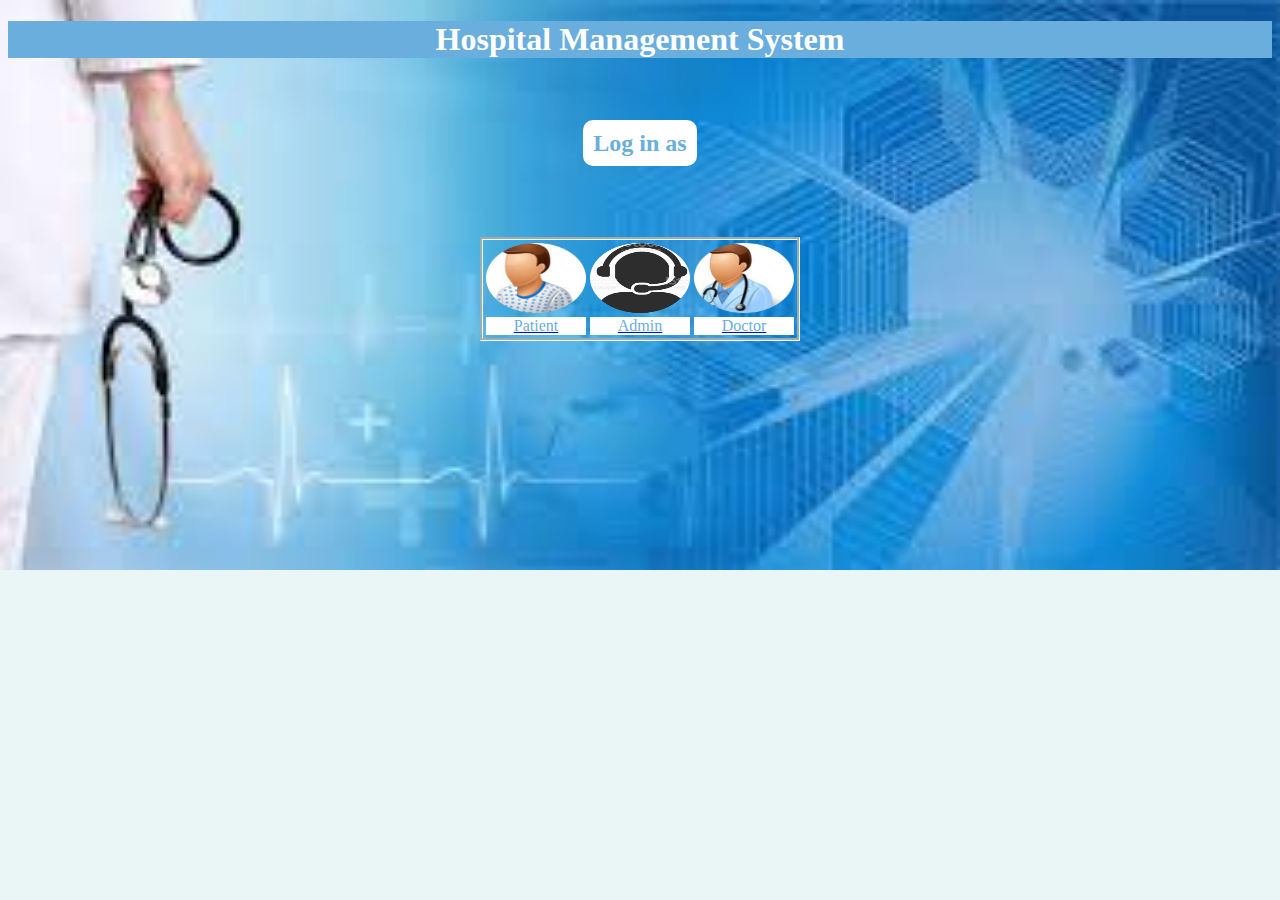
<file: index.html>
<!DOCTYPE html>
<html lang="en" dir="ltr">

<head>
  <meta charset="utf-8">
  <title>Welcome Page</title>
  <link rel="stylesheet" href="css/styles.css">
  <link rel="icon" href="icon/favicon.ico">
  <style media="screen">
    body {
      background-color: #EAF6F6;
      background-image: url('img/HMS-index.jpg');
      background-repeat: no-repeat;
      background-size: cover;
    }

    h1 {
      color: white;
      background-color: #6aaede;
    }

    h2 {
      color: #6aaede;
      margin: auto;
      content: "";
      display: contents;
    }

    h2 span {
      background-color: white;
      padding: 10px;
      border-radius: 10px;
    }
    .LoginDiv {
      content: "";
      display: contents;
      background-color: #6aaede;
      text-align: center;

    }
    .Login {
      text-align: center;
      margin: auto;
      width: 100%;
      display: inline-block;
      padding-top: 50px;
    }
    .HMSDiv {
      content: "";
      display: contents;
    }
    .UsersDiv {
      margin-top: 80px;
    }
  </style>
</head>

<body>
  <div class="HMSDiv">
    <h1>Hospital Management System</h1>
    <div class="Login">
      <h2><span> Log in as</span></h2>
    </div>
  </div>
  <div class="UsersDiv">
    <table>
      <tr>
        <td>
          <a href="GuestUserLogin.html"><img src="img/patient.png" alt="Patient" width=100" height="70">
            <figcaption>Patient</figcaption>
          </a>
        </td>
        <td>
          <a href="AdminLogin.html"><img src="img/reception.png" alt="Admin" width=100" height="70">
            <figcaption>Admin</figcaption>
          </a>
        </td>
        <td>
          <a href="PatientsRecord.html"><img src="img/doctor.png" alt="Doctor" width=100" height="70">
            <figcaption>Doctor</figcaption>
          </a>
        </td>
      </tr>
    </table>
</body>

</html>
</file>
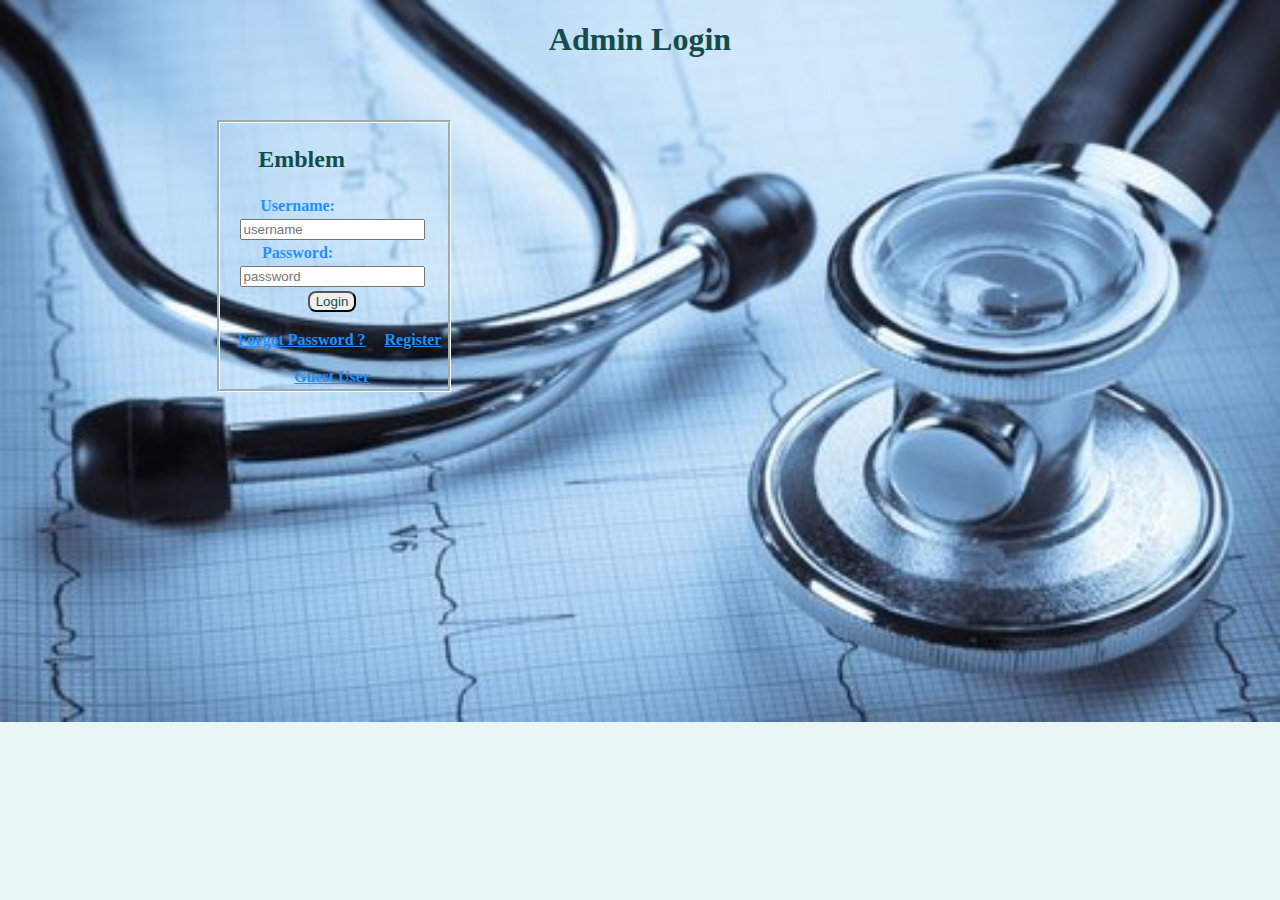
<file: AdminLogin.html>
<!DOCTYPE html>
<html lang="en" dir="ltr">

<head>
  <meta charset="utf-8">
  <title>Admin Login</title>
  <link rel="stylesheet" href="css/styles.css">
  <link rel="icon" href="icon/favicon.ico">

  <style>
    body {

      background-color: #EAF6F6;
      background-image: url("img/hospital-management-system.jpg");
      background-repeat: no-repeat;
      background-size: cover;
    }

    * {
      box-sizing: border-box;
    }

    .card {
      position: relative;
      width: 200px;
      height: 200px;
      /*border:1px solid blue;*/
      overflow: hidden;
    }

    .card>div {
      height: 100%;
      width: 100%;
    }

    .card .foreground {
      position: absolute;
      top: 0;
      left: 0;
      right: 0;
      bottom: 0;
      transform: translateX(100%);
      background: url("img/Health-Care-admin.jpg") no-repeat;
      transition: .5s ease;
    }

    .card:hover .foreground {
      transform: translateX(0);
    }

    .float-container {
      padding: 20px;
    }

    .float-child {
      width: 50%;
      float: left;
      padding: 20px;
    }

    label {
      color: dodgerblue;
    }

    td {
      text-align: center;
    }

    #resetPasswordSection {
      display: none;
    }

    #resetPasswordSection {
      /*background: green;*/
      color: white;
      padding: 5em;
    }

    #resetPasswordSection:target {
      display: block;
      border-width: medium;
      border-radius: 10px;
      border: red;
      padding: 0;


    }
  </style>
</head>

<body>
  <h1>Admin Login</h1>
  <div class="float-container">
    <div class="float-child">
      <form action="PatientsRecord.html">
        <table>
          <tr>
            <th>
              <h2 style="color:#144c4c">Emblem</h2>
            </th>
          </tr>
          <tr>
            <td colspan="2">
              <label>Username</label>
            </td>
          </tr>
          <tr>
            <td colspan="2">
              <input type="text" name="username" value="" placeholder="username" required>
            </td>
          </tr>
          <tr>
            <td colspan="2">
              <label>Password</label>
            </td>
          </tr>
          <tr>
            <td colspan="2">
              <input type="text" name="password" value="" placeholder="password" required>
            </td>
          </tr>
          <tr>
            <td colspan="2">
              <input type="submit" name="submit" value="Login" class="SubmitButton">
            </td>
          </tr>
          <tr>
            <td style="text-align:left;  display: inline-block;padding: 1em; ">
              <a href="#resetPasswordSection" style="float:left;color:dodgerblue;font-weight:bold;">Forgot Password ?</a>
            </td>
            <td style="text-align:right;">
              <a href="RegisterUser.html" style="float:right;color:dodgerblue;font-weight:bold;">Register</a>
            </td>
            <td>
          </tr>
          <tr>
            <td colspan="2" style="text-align:center;">
              <a href="GuestUserLogin.html" style="float:center; color:dodgerblue;font-weight:bold;">Guest User</a>
            </td>
          </tr>
        </table>
      </form>
    </div>
    <div class="card float-child">
      <div class="foreground">
        <h2>Welcome to the Ghana Health Record, Please login in to access patient information.</h2>
      </div>
      <div class="background">
      </div>
    </div>
    <div class="textContainer float-child">
      <div id="resetPasswordSection">
        <form action="mailto:ItAdmin@Hospital.com" method="post" enctype="text/plain">
          <table style="width:100%">
            <tr>
              <th>
                <label style="width: 100%;color: black;">
                Please enter your email below, we will send information to reset your password.
              </label>
            </th>
            </tr>
            <tr>
              <td>
                <input type="email" name="EmailAddress" value="" placeholder="Email Address" required>
              </td>
            </tr>
            <tr>
              <td>
                <input type="submit" name="Reset Password" value="Reset Password" class="SubmitButton" style="color:red;">
              </td>
            </tr>
          </table>
        </form>
      </div>
    </div>
  </div>
</body>

</html>
</file>
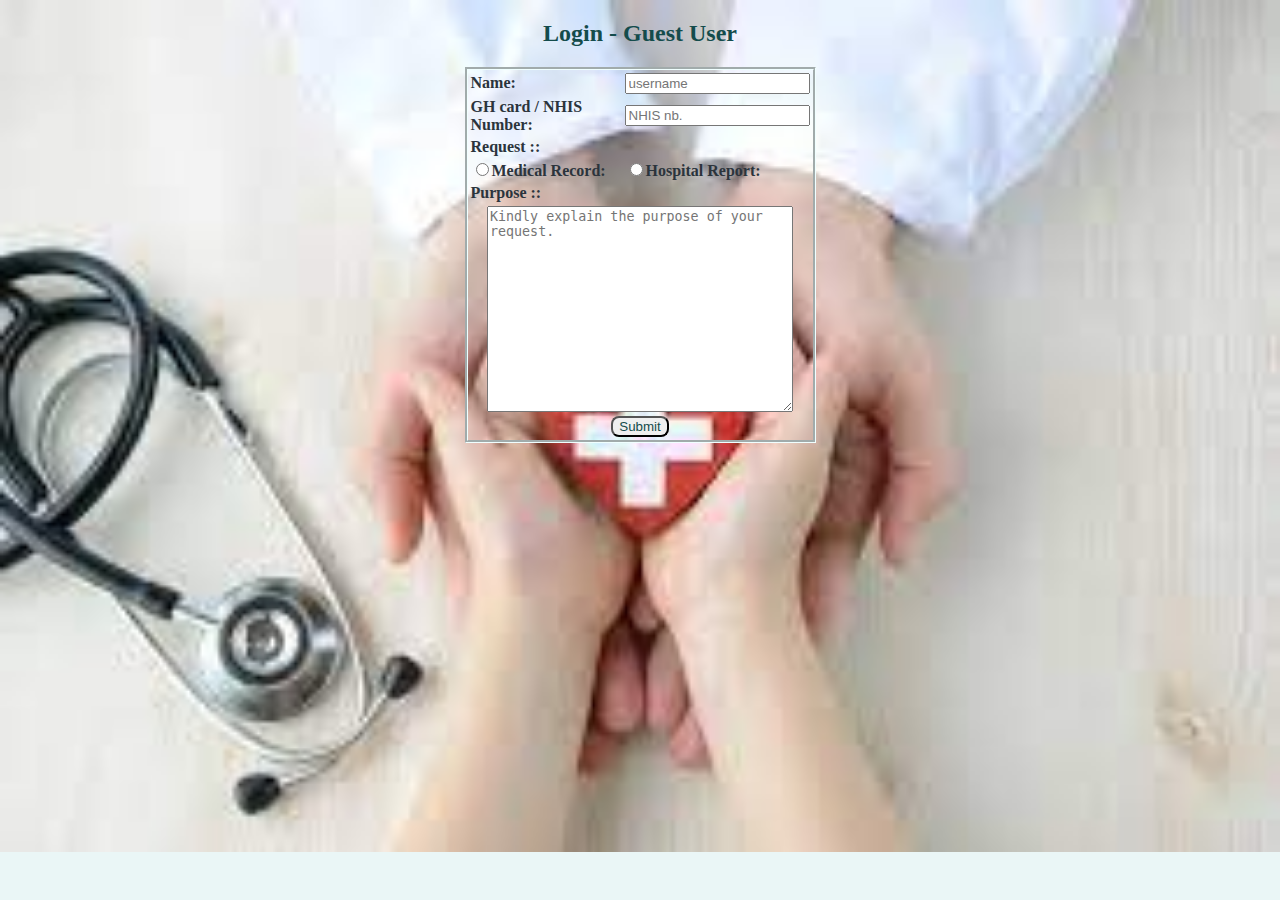
<file: GuestUserLogin.html>
<!DOCTYPE html>
<html lang="en" dir="ltr">

<head>
  <meta charset="utf-8">
  <title>Guest User Login</title>
  <link rel="stylesheet" href="css/styles.css">
  <link rel="icon" href="icon/favicon.ico">
  <style media="screen">
    body {
      background-color: #EAF6F6;
      background-image: url("img/Health-Care-guestUser.jpg");
      background-repeat: no-repeat;
      background-size: cover;
    }
  </style>
</head>

<body>
  <form class="" action="mailto:" info@Hospital.com" method="post" enctype="text/plain">
    <h2>Login - Guest User</h2>
    <table>
      <tr>
        <td><label>Name</label></td>
        <td><input type="text" name="username" value="" placeholder="username" required></td>
      </tr>
      <tr>
        <td><label>GH card / NHIS Number</label> </td>
        <td><input type="text" name="NHIS nb." value="" placeholder="NHIS nb." required></td>
      </tr>
      <tr>
        <td><label>Request :</label></td>
      </tr>
      <tr>
        <td>
          <label><input type="radio" name="request" value="Medical Record" required>Medical Record</label>
        </td>
        <td>
          <label><input type="radio" name="request" value="Hospital Report" required>Hospital Report</label>
        </td>
      </tr>
      <tr>
        <td><label>Purpose :</label></td>
      </tr>
      <tr>
        <td colspan="2">
          <textarea name="request purpose" rows="10" cols="25" placeholder="Kindly explain the purpose of your request."></textarea>
        </td>
      </tr>
      <tr>
        <td colspan="2">
          <input type="submit" name="Submit" value="Submit" class="SubmitButton">
        </td>
      </tr>
    </table>
  </form>
</body>

</html>
</file>
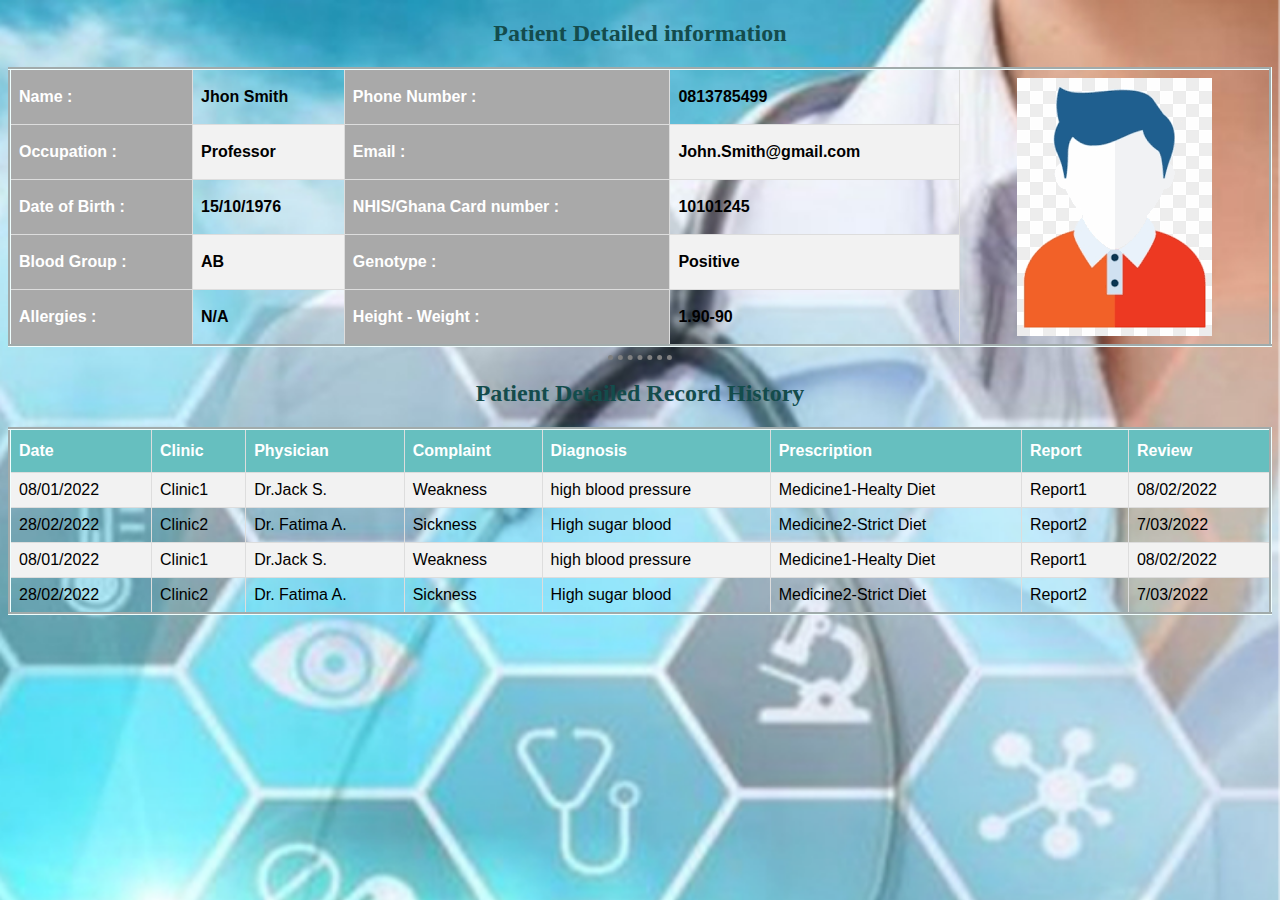
<file: PatientsRecord.html>
<!DOCTYPE html>
<html lang="en" dir="ltr">

<head>
  <meta charset="utf-8">
  <title>Patient Record</title>
  <link rel="stylesheet" href="css/styles.css">
  <link rel="icon" href="icon/favicon.ico">
  <style media="screen">
    body {
      background-image: url("img/HMS.png");
      background-repeat: no-repeat;
      background-size: cover;
    }
  </style>
</head>

<body>
  <h2>Patient Detailed information</h2>
  <div>
    <table class="PatientInformation">
      <tr>
        <th>Name :</th>
        <td>Jhon Smith</td>
        <th>Phone Number :</th>
        <td>0813785499</td>
        <td rowspan="5">
          <img src="img/patientprofilepicture.png" alt="patient profile picture 👨" style="margin:auto;display:block;">
        </td>
      </tr>
      <tr>
        <th>Occupation :</th>
        <td>Professor</td>
        <th>Email : </th>
        <td>John.Smith@gmail.com</td>
      </tr>
      <tr>
        <th>Date of Birth : </th>
        <td>15/10/1976</td>
        <th>NHIS/Ghana Card number :</th>
        <td>10101245</td>
      </tr>
      <tr>
        <th>Blood Group :</th>
        <td>AB</td>
        <th>Genotype : </th>
        <td>Positive</td>
      </tr>
      <tr>
        <th>Allergies : </th>
        <td> N/A</td>
        <th>Height - Weight : </th>
        <td>1.90-90</td>
      </tr>
    </table>
  </div>
  <hr>
  <h2>Patient Detailed Record History</h2>
  <div>
    <table class="PatientRecord">
      <tr>
        <th>Date</th>
        <th>Clinic</th>
        <th>Physician</th>
        <th>Complaint</th>
        <th>Diagnosis</th>
        <th>Prescription</th>
        <th>Report</th>
        <th>Review</th>
      </tr>
      <tr>
        <td>08/01/2022</td>
        <td>Clinic1</td>
        <td>Dr.Jack S.</td>
        <td>Weakness</td>
        <td>high blood pressure</td>
        <td>Medicine1-Healty Diet</td>
        <td>Report1</td>
        <td>08/02/2022</td>
      </tr>
      <tr>
        <td>28/02/2022</td>
        <td>Clinic2</td>
        <td>Dr. Fatima A.</td>
        <td>Sickness</td>
        <td>High sugar blood</td>
        <td>Medicine2-Strict Diet</td>
        <td>Report2</td>
        <td>7/03/2022</td>
      </tr>
      <tr>
        <td>08/01/2022</td>
        <td>Clinic1</td>
        <td>Dr.Jack S.</td>
        <td>Weakness</td>
        <td>high blood pressure</td>
        <td>Medicine1-Healty Diet</td>
        <td>Report1</td>
        <td>08/02/2022</td>
      </tr>
      <tr>
        <td>28/02/2022</td>
        <td>Clinic2</td>
        <td>Dr. Fatima A.</td>
        <td>Sickness</td>
        <td>High sugar blood</td>
        <td>Medicine2-Strict Diet</td>
        <td>Report2</td>
        <td>7/03/2022</td>
      </tr>
    </table>
  </div>
</body>

</html>
</file>
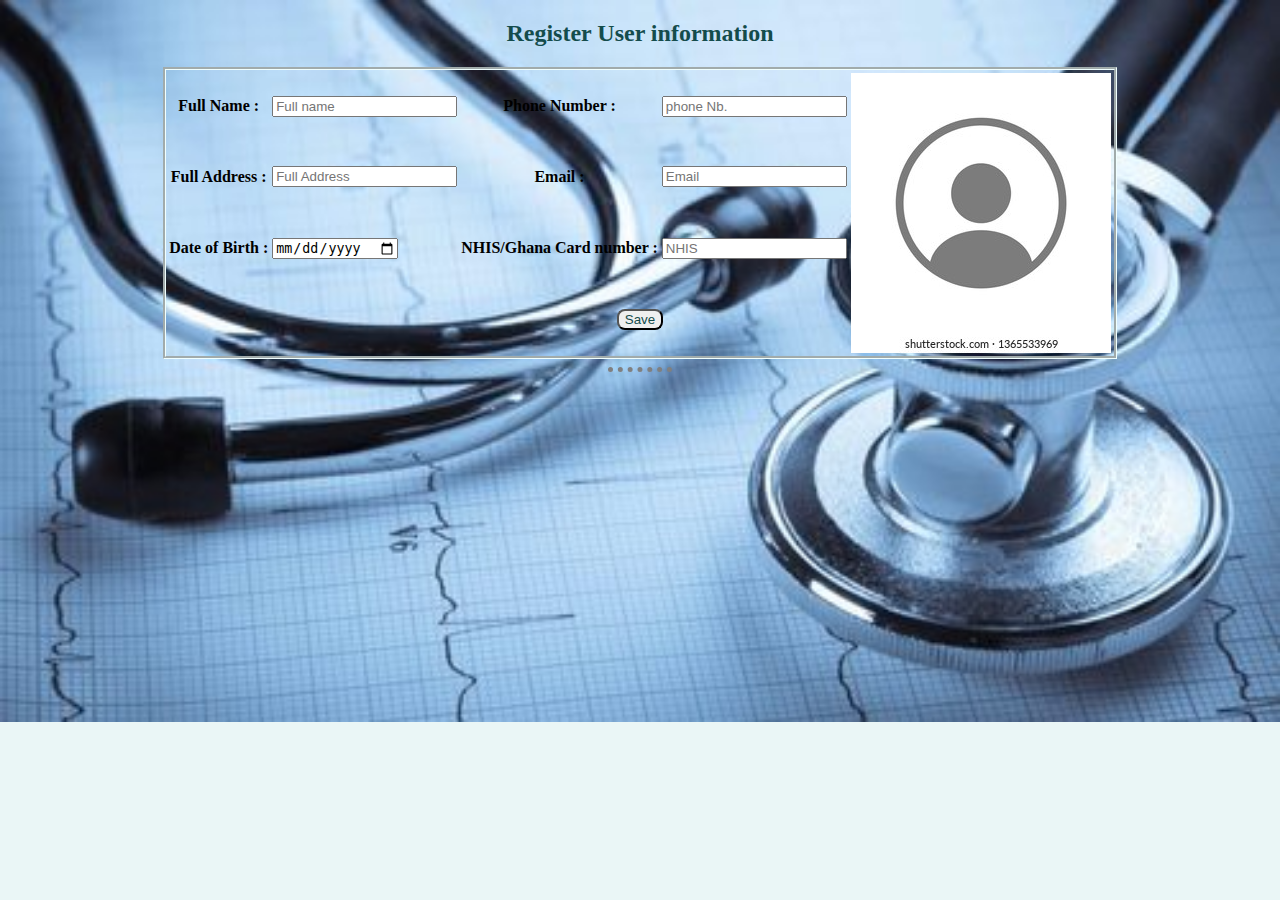
<file: RegisterUser.html>
<!DOCTYPE html>
<html lang="en" dir="ltr">

<head>
  <meta charset="utf-8">
  <title>Register User</title>
  <link rel="stylesheet" href="css/styles.css">
  <link rel="icon" href="icon/favicon.ico">

  <style>
    body {

      background-color: #EAF6F6;
      background-image: url("img/hospital-management-system.jpg");
      background-repeat: no-repeat;
      background-size: cover;
    }
  </style>
</head>

<body>
  <h2>Register User information</h2>
  <div>
    <form class="" action="index.html" method="post">

      <table>
        <tr>
          <th>Full Name :</th>
          <td><input type="text" name="name" value="" placeholder="Full name" required></td>
          <th>Phone Number :</th>
          <td><input type="text" name="phoneNb." value="" placeholder="phone Nb." required></td>
          <td rowspan="5">
            <img src="img/userprofilepicture.jpg" alt="user profile picture 👨" style="margin:auto;display:block;">
          </td>
        </tr>
        <tr>
          <th>Full Address :</th>
          <td><input type="text" name="Address" value="" placeholder="Full Address" required></td>
          <th>Email : </th>
          <td><input type="email" name="email" value="" placeholder="Email" required></td>
        </tr>
        <tr>
          <th>Date of Birth : </th>
          <td><input type="Date" name="DOB" value="" required></td>
          <th>NHIS/Ghana Card number :</th>
          <td><input type="text" name="NHIS" value="" placeholder="NHIS" required></td>
        </tr>
        <tr>
          <td colspan="5">
            <input type="submit" name="submit" value="Save" class="SubmitButton">
          </td>
        </tr>
      </table>
    </form>
  </div>
  <hr>

</body>

</html>
</file>
<file: css/styles.css>
a :hover {
  transform: scale(0.5);
  background: black;
}
figcaption {
  color: #6aaede;
  margin: auto;
  background-color: white;
  text-align:center;
}
hr {
  border-style: dotted none none none;
  border-color: grey;
  border-width: 5px;
  width: 5%;
}

h1 {
  color: #144c4c;
  text-align: center;
}

h2 {
  color: #144c4c;
  text-align: center;
}

h3 {
  color: #66BFBF;
  text-align: center;
}
h4 {
  color: #66BFBF;
  text-align: center;
}
.SubmitButton:hover {
box-shadow: 0 12px 16px 0 rgba(0,0,0,0.24),0 17px 50px 0 rgba(0,0,0,0.19);
}
.SubmitButton{
margin:auto;display:block; color:#144c4c; border-radius:8px; font-family: "Lucida Grande", Geneva, Verdana, Arial, Helvetica, sans-serif;
}
table{
  border: azure;
      border-style: groove;
      /* align-content: center; */
      margin: auto;

}
textarea{ width: 300px;
    height: 200px;
    margin: 0 auto;
    display: block;
  }

.formclass{
  text-align: center;
/*  width: 50%;
  height: auto;*/
  float:left;
  border-style: ridge;
  /*border-style: groove;
  border: azure;*/
}

.column{
  float: left;
  width: min-content;
}
.row{
  content: "";
  display: table;
  clear:both;
  width: auto;
  margin: auto;
}
.welcomeform{
  width: 50%;
}

label {
color: #2b343c;
font-weight: bold;
display: block;
width: 150px;
float: left;
}
label:after { content: ": " }









.PatientInformation {
  font-family: Arial, Helvetica, sans-serif;
  border-collapse: collapse;
  width: 100%;
}

.PatientInformation td, .PatientInformation th {
  border: 1px solid #ddd;
  padding: 8px;
  font-weight: bold;
}

.PatientInformation tr:nth-child(even){background-color: #f2f2f2;}

.PatientInformation tr:hover {background-color: #ddd;}

.PatientInformation th {
  padding-top: 12px;
  padding-bottom: 12px;
  text-align: left;
  background-color:darkgrey;
  color: white;
}


.PatientRecord {
  font-family: Arial, Helvetica, sans-serif;
  border-collapse: collapse;
  width: 100%;

}

.PatientRecord td, .PatientRecord th {
  border: 1px solid #ddd;
  padding: 8px;

}

.PatientRecord tr:nth-child(even){background-color: #f2f2f2;}

.PatientRecord tr:hover {background-color: #ddd;}

.PatientRecord th {
  padding-top: 12px;
  padding-bottom: 12px;
  text-align: left;
  background-color:#66BFBF;
  color: white;
}
</file>
